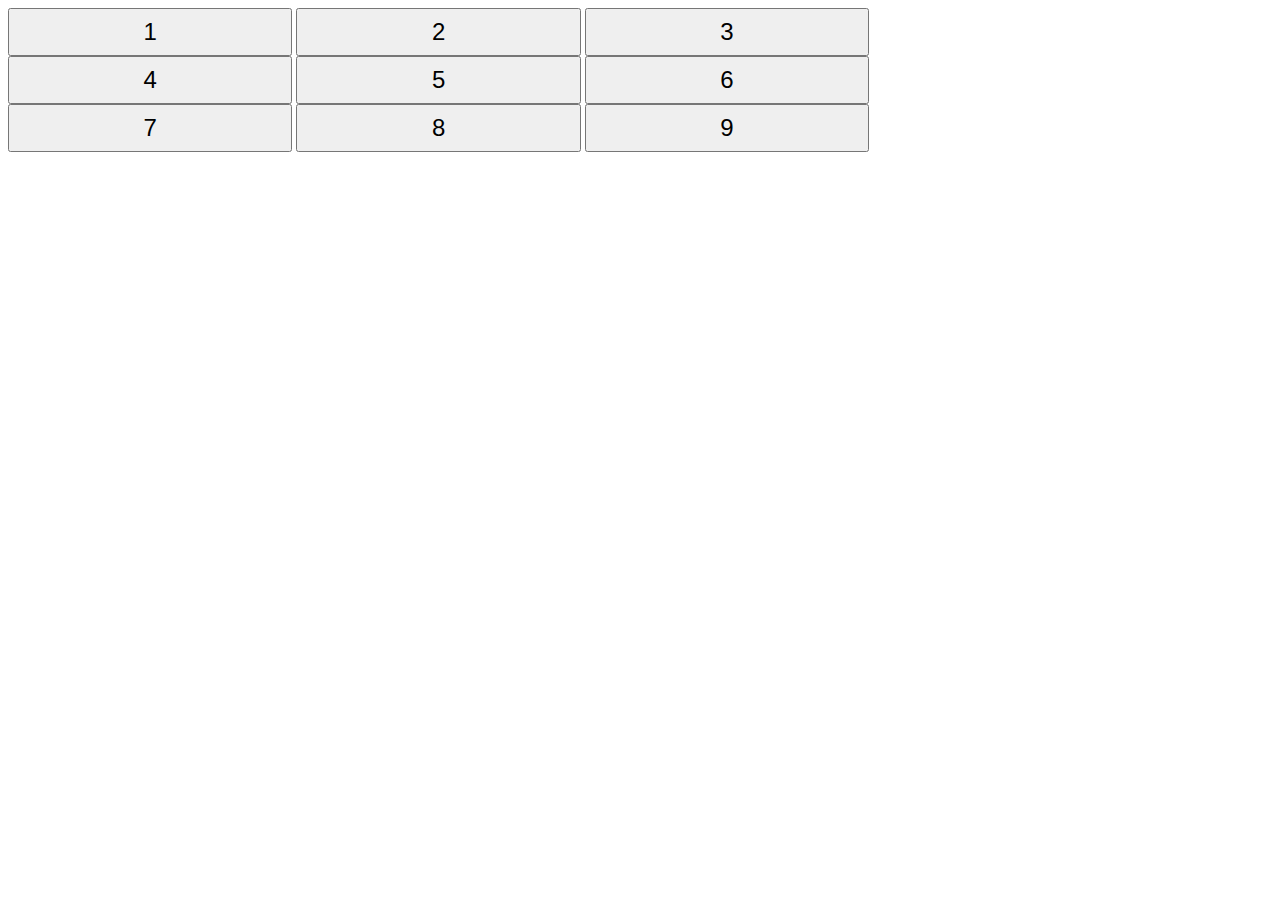
<file: source/day-eight-button-container/index.html>
<!-- Enter your HTML code here -->
<!DOCTYPE html>
<html>

<head>
    <meta charset="utf-8">
    <title>Buttons Grid</title>
    <link rel="stylesheet" href="css/buttonsGrid.css" type="text/css">
</head>

<body>
    <script src="js/buttonsGrid.js" type="text/javascript"></script>
    <div id="btns" class="buttonContainer">
        <button id="btn1" class="buttonClass">1</button>
        <button id="btn2" class="buttonClass">2</button>
        <button id="btn3" class="buttonClass">3</button>
        <button id="btn4" class="buttonClass">4</button>
        <button id="btn5" class="buttonClass">5</button>
        <button id="btn6" class="buttonClass">6</button>
        <button id="btn7" class="buttonClass">7</button>
        <button id="btn8" class="buttonClass">8</button>
        <button id="btn9" class="buttonClass">9</button>
    </div>
</body>

</html>
</file>
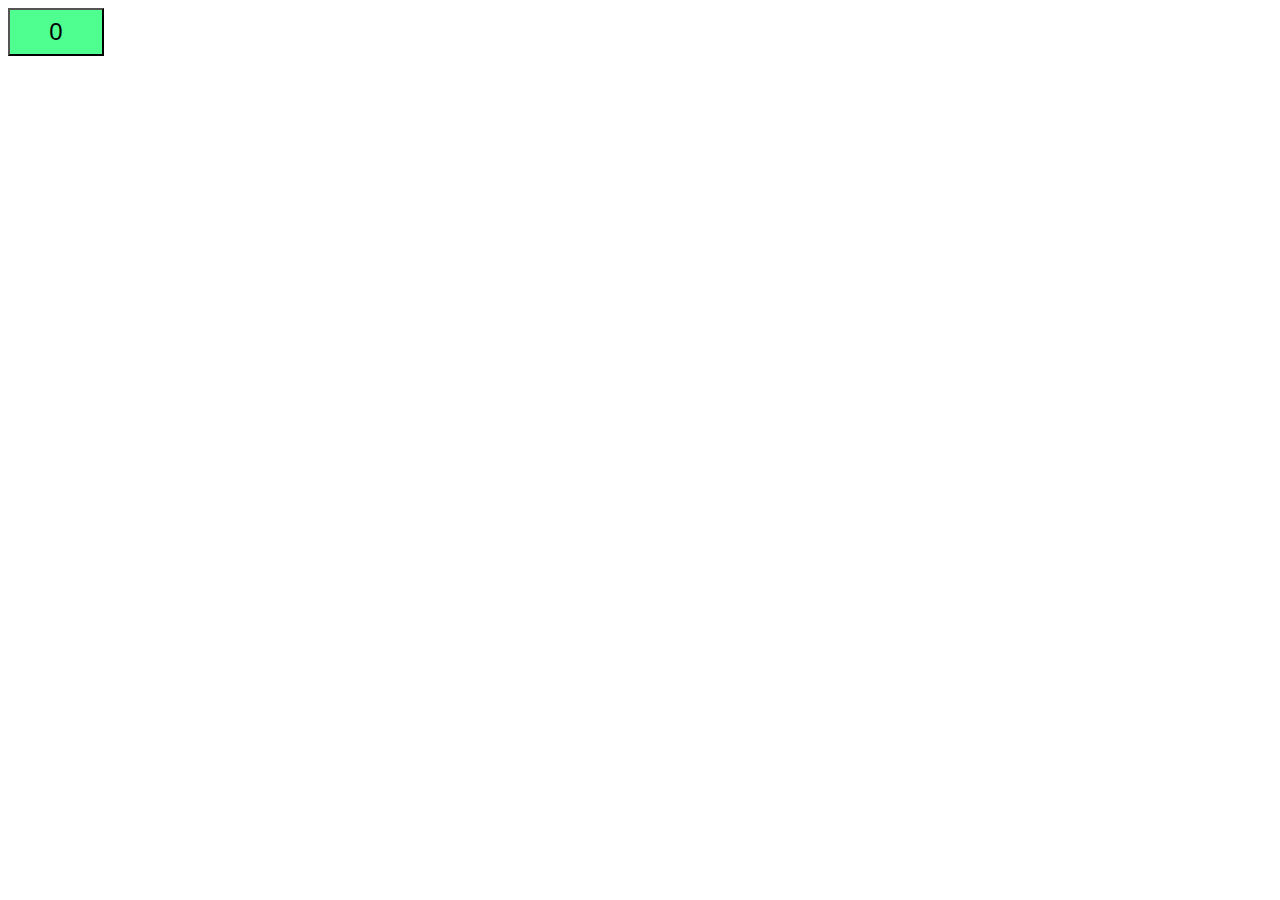
<file: source/day-eight-creata-a-button/index.html>
<!-- Enter your HTML code here -->
<!DOCTYPE html>
<html>

<head>
    <meta charset="utf-8">
    <title>Button</title>
    <link rel="stylesheet" href="css/button.css" type="text/css">
</head>

<body>
    <script src="js/button.js" type="text/javascript"></script>
</body>

</html>
</file>
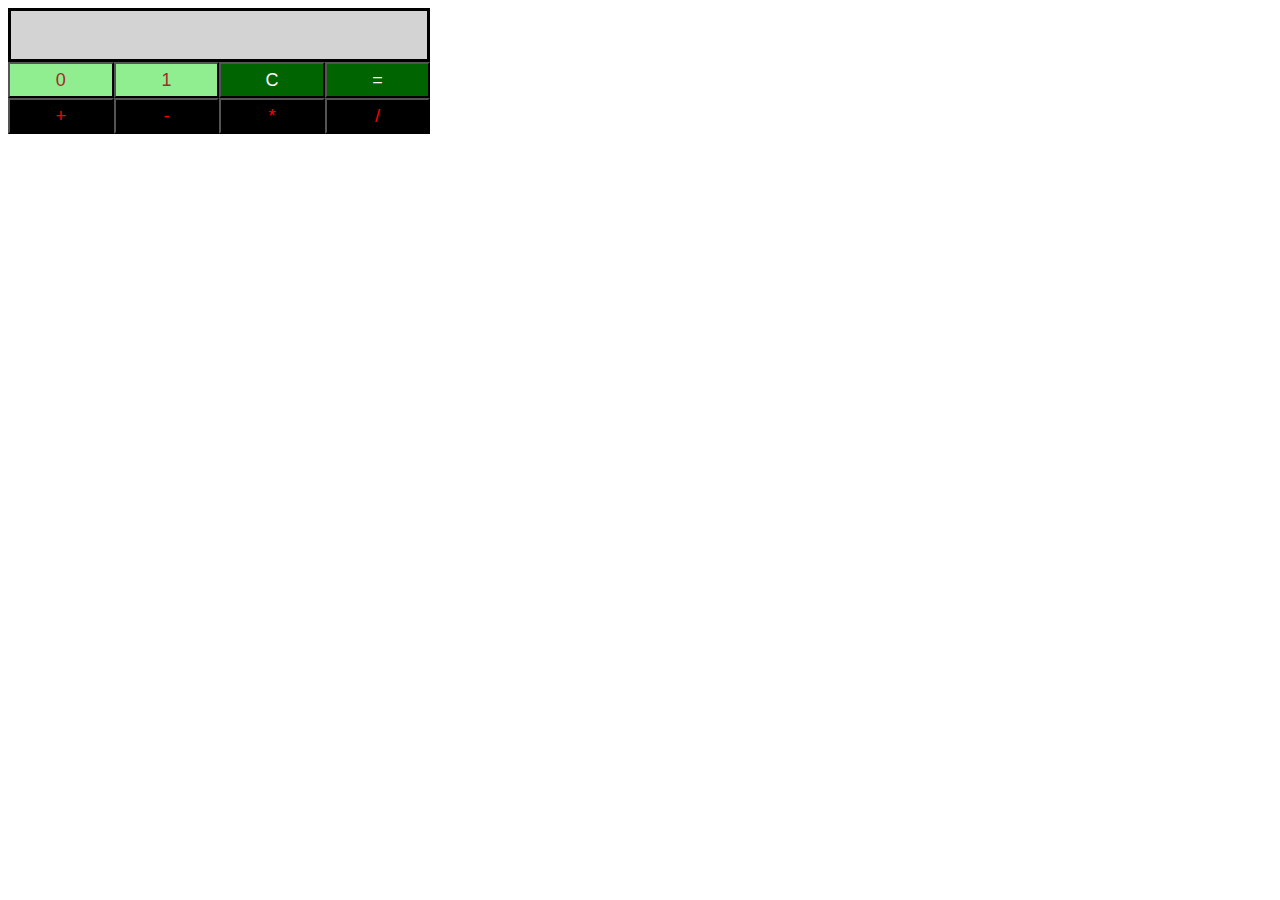
<file: source/day-nine-binary-calculator/index.html>
<!-- Enter your HTML code here -->
<!DOCTYPE html>
<html>

<head>
    <meta charset="utf-8">
    <title>Binary Calculator</title>
    <link rel="stylesheet" href="css/binaryCalculator.css" type="text/css">
</head>

<body>

    <script src="js/binaryCalculator.js" type="text/javascript"></script>
</body>

</html>
</file>
<file: source/day-eight-button-container/css/buttonsGrid.css>
.buttonContainer {width: 75%;position: relative;}

.buttonContainer > .buttonClass { position: relative;width: 30%;height: 48px;font-size: 24px;}
</file>
<file: source/day-eight-creata-a-button/css/button.css>
#btn {width: 96px;height: 48px;font-size: 24px;}
</file>
<file: source/day-nine-binary-calculator/css/binaryCalculator.css>
body {
    width: 33%
}
#res {
    background-color: lightgray;
    border: solid;
    height: 48px;
    font-size: 20px;
}
#btns > .binaryButton {
    background-color: lightgreen;
    color: brown;
}
#btns > .operatorButton {
    background-color: black;
    color: red;
}
#btns > .utilityButton {
    background-color: darkgreen;
    color: white;
}
#btns > .button {
    width: 25%;
    height: 36px;
    font-size: 18px;
    margin: 0px;
}
</file>
